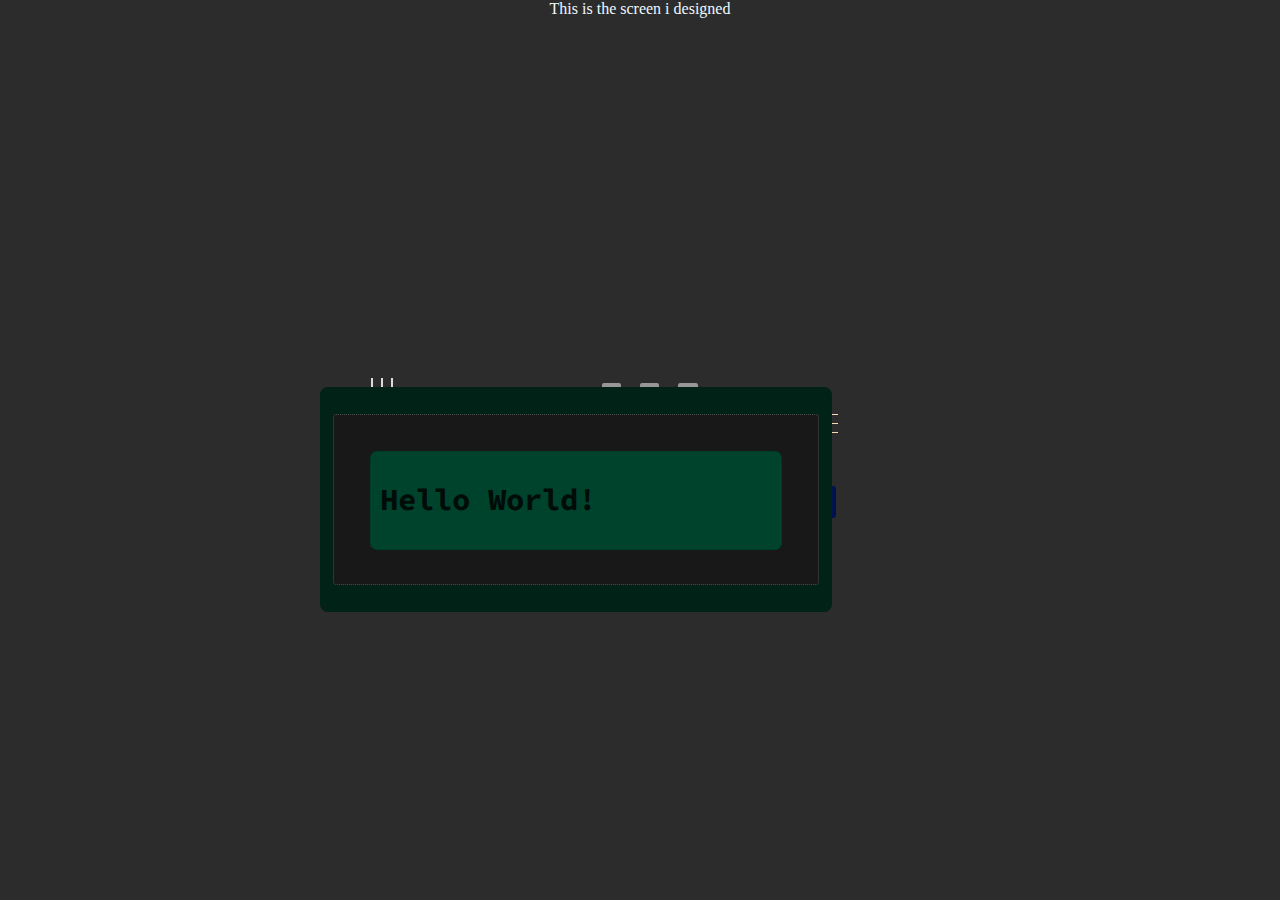
<file: screen/screen.html>
<!DOCTYPE html>
<html lang="en">
<head>
    <meta charset="UTF-8">
    <meta http-equiv="X-UA-Compatible" content="IE=edge">
    <meta name="viewport" content="width=device-width, initial-scale=1.0">
    <title>Screen Design</title>
    <link rel="stylesheet" href="screen.css">
    <link rel="preconnect" href="https://fonts.googleapis.com">
    <link rel="preconnect" href="https://fonts.gstatic.com" crossorigin>
    <link href="https://fonts.googleapis.com/css2?family=Open+Sans:wght@300&family=Orbitron:wght@500&family=Roboto:wght@100&family=Source+Code+Pro:wght@200&display=swap" rel="stylesheet">
</head>
<body>
    This is the screen i designed
    
    <div class="screen">
        <div class="screen-pins-all">
            <div class="screen-pin" id="screen-pin1"></div>
            <div class="screen-pin" id="screen-pin2"></div> 
            <div class="screen-pin" id="screen-pin3"></div>
            
            <div class="screen-pin-type-2" id="screen-pin-type-2-1"></div>
            <div class="screen-pin-type-2" id="screen-pin-type-2-2"></div>
            <div class="screen-pin-type-2" id="screen-pin-type-2-3"></div>
        </div>

        <div class="screen-row-flex">
            <div class="screen-chip-plate">
                <div class="screen-casing">
                    <div class="screen-screen">
                        <p id="screen-screen-text">Hello World!</p>
                    </div>
                </div>
            </div>

            <div class="right-pins-all">
                <div class="right-screen-pin" id="right-screen-pin1"></div>
                <div class="right-screen-pin" id="right-screen-pin2"></div> 
                <div class="right-screen-pin" id="right-screen-pin3"></div>

                <div class="right-screen-pin-type2"></div>

            </div>
        </div>

    </div>
</body>
</html>
</file>
<file: screen/screen.css>
*{
    box-sizing: border-box;
    margin: 0;
    padding: 0;
}

body{
    background-color: #2c2c2c;
    color: aliceblue;
    display: flex;
    flex-direction: column;
    justify-content: center;
    align-items: center;
}

.screen{
    display: flex;
    transform: translateY(40vh);
    /* border: pink solid 1px; */
    flex-direction: column;
}

.screen-row-flex{
    display: flex;
}

.screen-chip-plate{
    /* border: purple solid 1px; */
    padding: 3vh 1vw;
    border-radius: 8px;
    background-color: rgb(0, 34, 23);
    width: 40vw;
    height: 25vh;
}

.screen-pins-all{
    position: relative;
    /* border: 1px solid greenyellow; */
    height: 1vh;
    max-width: 40vw;
    display: flex;
    flex-direction: row;
}

.screen-pin{
    background-color: gainsboro;
    width: 2px;
    height: 1vh;
    margin-left: 8px;
}

#screen-pin1{
    margin-left: 4vw;
}

.screen-pin-type-2{
    border-radius: 2px 2px 0px 0px;
    position: absolute;
    background-color: #979797;
    width: 1.5vw;
    height: 0.4vh;
    bottom: 0;
    margin-left: 22vw;
}

#screen-pin-type-2-1{
    margin-left: 25vw;
}

#screen-pin-type-2-2{
    margin-left: 28vw;
}

.screen-casing{
    background-color: #181818;
    border-radius: 3px;
    width: 38vw;
    height: 19vh;
    padding: 4vh;
    border: dotted 1px #ffffff3a;
}

.screen-screen{
    border: dotted 1px #0000003a;
    border-radius: 7px;
    position: relative;

    /* font-family: 'Open Sans', sans-serif;
    font-family: 'Orbitron', sans-serif;
    font-family: 'Roboto', sans-serif;
    font-family: 'Source Code Pro', monospace; */

    background-color: #00432c;
    color: #000000d5;
    width: 100%;
    height: 11vh;
    font-weight: bold;
}

#screen-screen-text{
    position: absolute;
    padding: 3.1vh 1vh;
    font-size: calc(2vh + 1vw);
    
    /* font-family: 'Open Sans', sans-serif; */
    /* font-family: 'Orbitron', sans-serif; */
    /* font-family: 'Roboto', sans-serif; */
    font-family: 'Source Code Pro', monospace;

}

.right-pins-all{
    position: relative;
    width: 10vw;
    height: 25vh;
    /* border: 1px yellow solid; */
}

.right-screen-pin{
    position: absolute;
    width: 0.5vw;
    height: 1px;
    background-color: wheat;
}

#right-screen-pin1{
    position: absolute;
    top: 3vh;
}

#right-screen-pin2{
    position: absolute;
    top: 4vh;
}

#right-screen-pin3{
    position: absolute;
    top: 5vh;
}

.right-screen-pin-type2{
    position: absolute;
    top: 11vh;
    width: 0.3vw;
    height: 3.5vh;
    background-color: rgb(0, 18, 77);    
    border-radius: 0px 3px 3px 0px;
}
</file>
